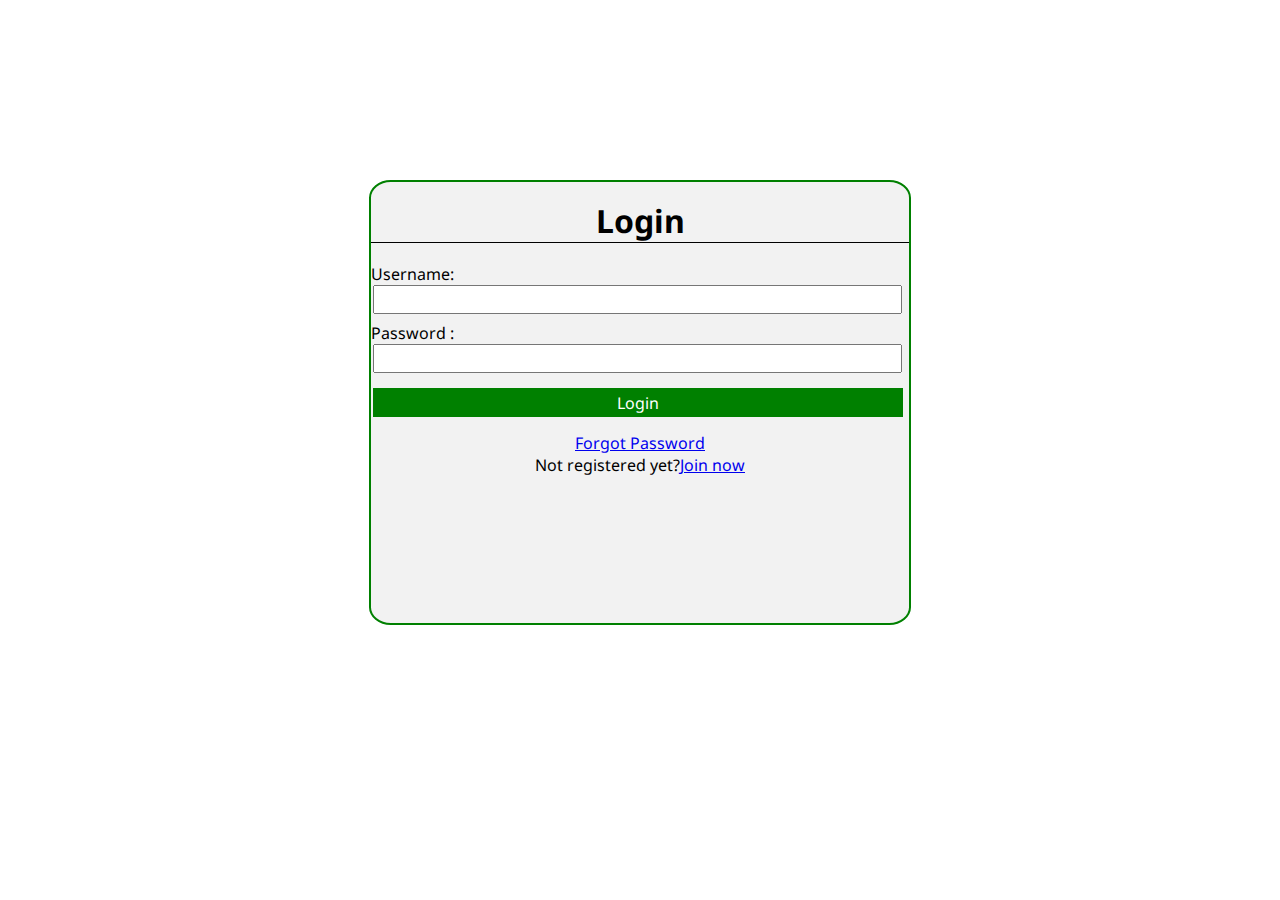
<file: login/login_page.html>
<!DOCTYPE html>
<html>

<head>
  <meta charset="utf-8">
  <meta name="viewport" content="width=device-width">
  <title>Login</title>
  <link href="style.css" rel="stylesheet" type="text/css" />
  <link rel="preconnect" href="https://fonts.googleapis.com">
<link rel="preconnect" href="https://fonts.gstatic.com" crossorigin>
<link href="https://fonts.googleapis.com/css2?family=Noto+Sans:wght@300;400&display=swap" rel="stylesheet">
</head>

<body>

  <div class="main">
    <center>
      <h1>Login</h1>
    </center>
    
    <div class="user">
      <label for="username" >Username:</label><br>

      <input type="text" id="username" name="username" required>
    </div>

    <div class="passwo">
      <label for="pass">Password :</label><br>
      <input type="password" id="pass" name="password" required>
    </div>

    <input id="main_login_button" type="submit" value="Login">
    <br>
    
    <center><a href="meow.html">Forgot Password</a></center>
    <center>Not registered yet?<a href="../signin/index.html">Join now</a></center>
  </div>

</body>

</html>
</file>
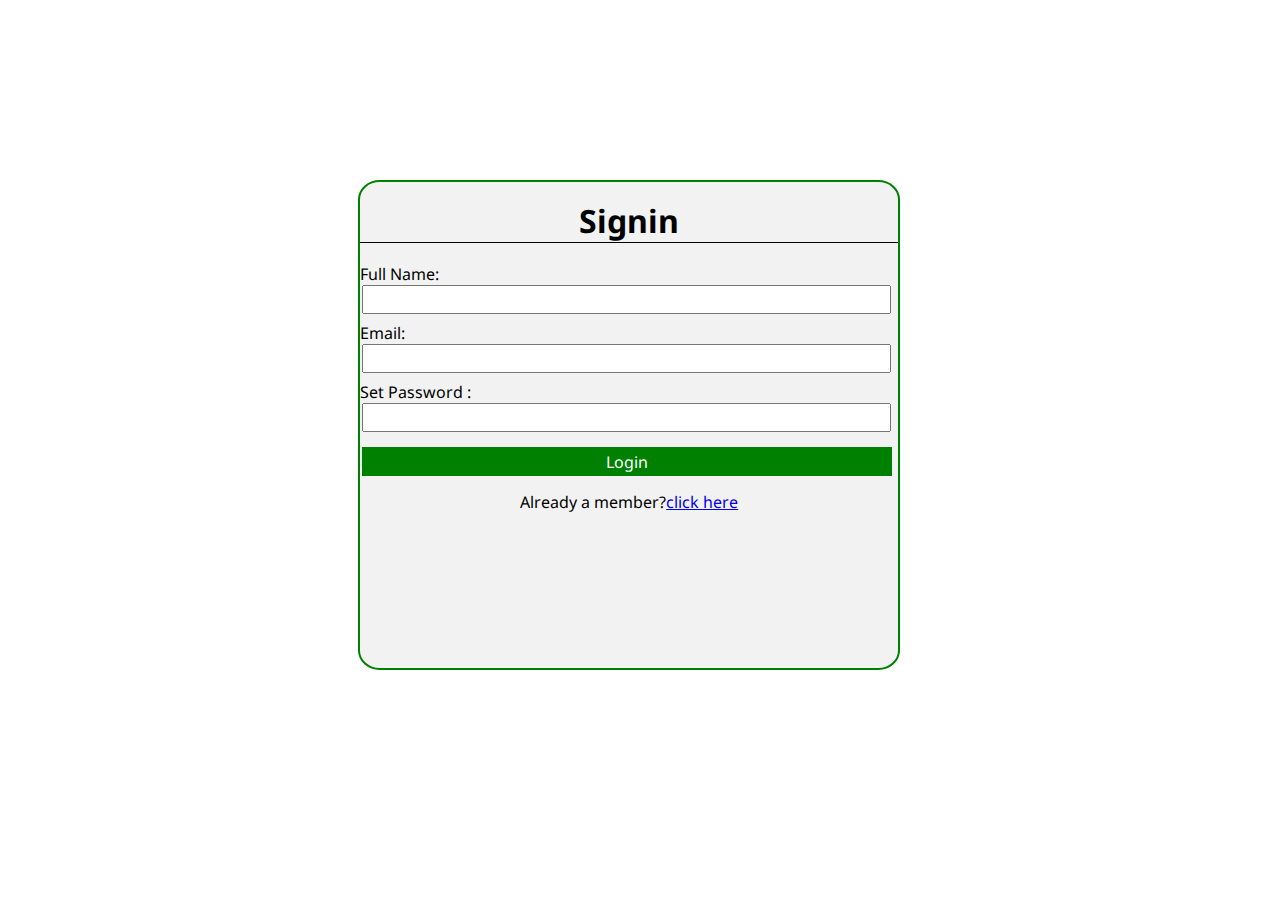
<file: signin/signinpage.html>
<!DOCTYPE html>
<html>

<head>
  <meta charset="utf-8">
  <meta name="viewport" content="width=device-width">
  <title>Signin</title>
  <link href="style.css" rel="stylesheet" type="text/css" />
  <link rel="preconnect" href="https://fonts.googleapis.com">
<link rel="preconnect" href="https://fonts.gstatic.com" crossorigin>
<link href="https://fonts.googleapis.com/css2?family=Noto+Sans:wght@300;400&display=swap" rel="stylesheet">
</head>

<body>

  <div class="main">
    <center>
      <h1>Signin</h1>
    </center>
    <div class="name">
      <label for="name" >Full Name:</label><br>

      <input type="text" id="fullName" name="fullName" required>
    </div>
    <div class="user">
      <label for="username" >Email:</label><br>

      <input type="text" id="username" name="username" required>
    </div>

    <div class="setpasswo">
      <label for="setpass">Set Password :</label><br>
      <input type="password" id="setpass" name="setpassword" required>
    </div>

    <input id="main_login_button" type="submit" value="Login">
    <br>
    <center>Already a member?<a href="../login/index.html">click here</a></center>
  </div>

</body>

</html>
</file>
<file: login/style.css>
*{
 margin: 0;
  padding: 0;
  font-family: 'Noto Sans', sans-serif;

}
body{
display:flex;
align-self: center;
  justify-content: center;
}
#main_login_button{
  color: white;
  background-color: green;
  font-size: medium;
   width: 41.4vw;
   margin:15px 2px;
  height: 29px;
  border: none;
  
}
.main{
  height: 49vh;
  width: 42vw;
  border:2px green solid;
  border-radius:4%;
  margin: 20vh 28vw;
  background-color: #f2f2f2;
}

.main h1{
  border-bottom: 1px black solid;
  margin:17px 0;
}
#pass, #username{
  width: 41vw;
  height: 25px;
  margin:0 2px;
}
.passwo{
  margin-top: 8px;
}
.user{
  margin-top: 20px;
}
</file>
<file: signin/style.css>
*{
 margin: 0;
  padding: 0;
  font-family: 'Noto Sans', sans-serif;
}
#main_login_button{
  color: white;
  background-color: green;
  font-size: medium;
   width: 41.4vw;
  margin:15px 2px;
  height: 29px;
  border: none;
  
}
.main{
  height: 54vh;
  width: 42vw;
  border:2px green solid;
  border-radius:4%;
  margin: 20vh 28vw;
  background-color: #f2f2f2;
}

.main h1{
  border-bottom: 1px black solid;
  margin:17px 0;
}
#setpass, #username,#fullName{
  width: 41vw;
  height: 25px;
  margin:0 2px;
}
.setpasswo,.user{
  margin-top: 8px;
}
.name{
  margin-top: 20px;
}
</file>
